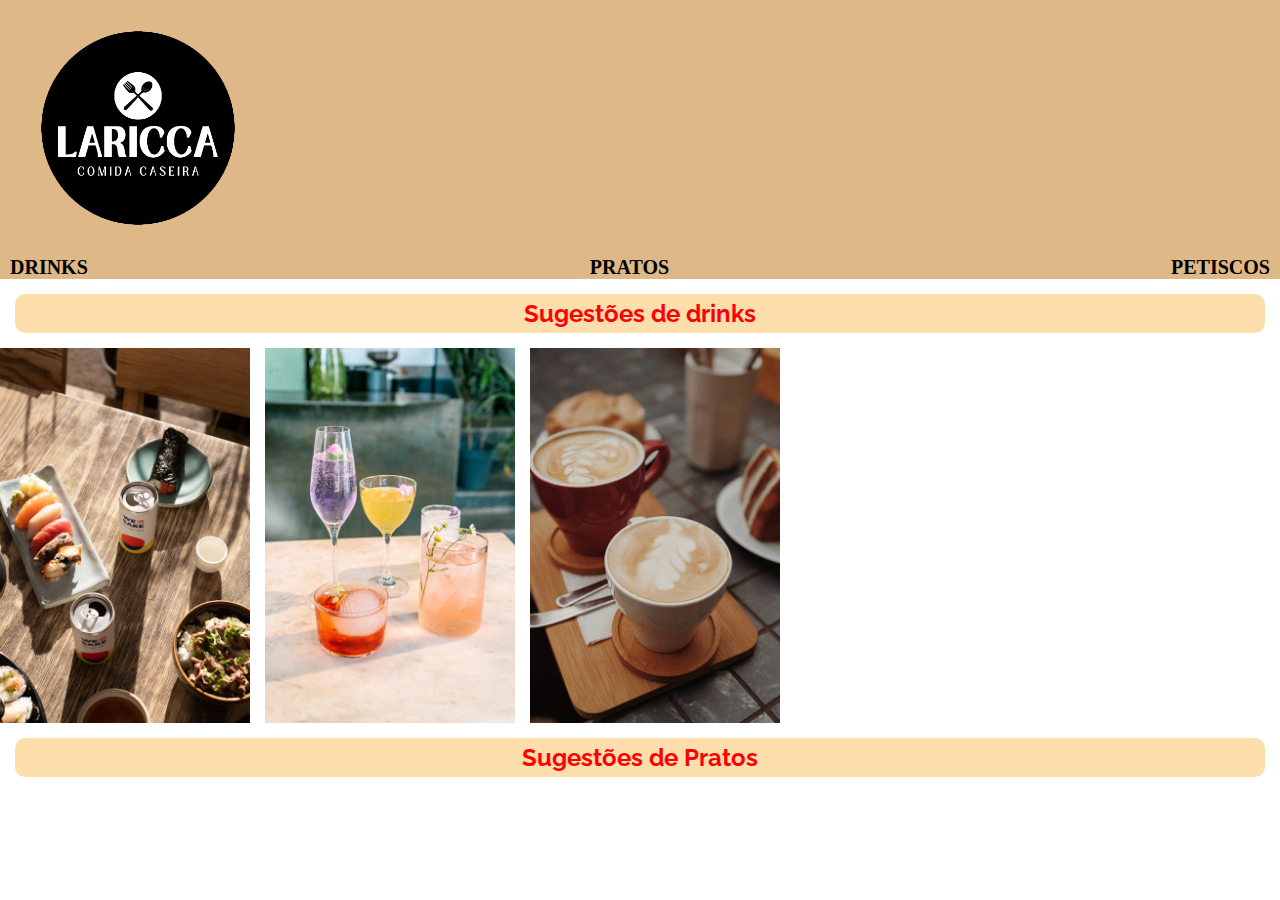
<file: HTML/index.html>
<html lang="pt-Br">
    <head>
        <!--Dados para o Navegador-->
        <meta charset="UTF-8">
        <meta http-equiv="X-UA-Compatible" content="IE=edge">
        <meta name="viewport" content="user-scalable=no, width=device-width, initial-scale=1.0">
        <meta name="description" content="Projeto site">
        <meta name="keywords" content="HTML, CSS, JavaScript">
        <me25px !important;!important;me="author" content="William araújo, Vitor Emanuel, Francisco Neto"> 
        <title>Laricca</title>
        <link rel="stylesheet" href="/CSS/style.css">
</head>
<body class="corpo">
    <!--Cabeçalho-->
  <header class="topo-do-site">

        <!--titulo-->
        <a class="banner-container" href="index.html"><img src="/CSS/banner.png" alt="banner"></a>
        

    <!--Navegação-->
    <nav class="navegacao-topo-site">

        <!--Menu-->
        <ul class="menu-container">

            <!--lista-->
            <li class="lista">
                <a href="bebidas.html"><strong>Drinks</strong></a> 
            </li>

                <li class="lista">
                <a href="pratos.html"><strong>Pratos</strong></a>
            </li>

            <li class="lista">
                <a href="petiscos.html"><strong>Petiscos</strong></a>
            </li>
        </ul>
    </nav>
  </header>  

  <!--Principal-->
<main class="principal">

    <!--titulo 2-->
<h2 class="titulo2">Sugestões de drinks</h2>

<section class="section-container">

    <div class="divisao">
<img class="imagem-container" src="/IMG/comida1.jpg">
    </div>

    <div class="divisao">
        <img class="imagem-container" src="/IMG/conida2.jpg">
    </div>

    <div class="divisao">
        <img class="imagem-container" src="/IMG/drinks.jpg">
    </div>
</section>

<h2 class="titulo2">Sugestões de Pratos</h2>

<section class="section-container">

<div class="divisao">
    
</div>




</section>





</main>
<footer class="rodape">




</footer>
</body>
</html>
</file>
<file: CSS/style.css>
@import url('https://fonts.googleapis.com/css2?family=Madimi+One&family=Raleway:ital,wght@0,100..900;1,100..900&family=Roboto:ital,wght@0,100;0,300;0,400;0,500;0,700;0,900;1,100;1,300;1,400;1,500;1,700;1,900&family=Rock+Salt&display=swap');

* {
margin: 0;
box-sizing: border-box;
padding: 0;
}

/*cores*/
:root{
    --lime: #00FF00;
    --gray1: #a39797;
    --DarkMagenta: #8B008B;
    --Red: #FF0000;
    --navajo: #FFDEAD;
    --burly: #DEB887;
}

/*topo*/
.titulo {
    text-align: center;
}

.titulo2 {
background-color: var(--navajo);
text-align: center;
font-family: "Raleway", cursive;
margin-bottom: 15px;
color: var(--Red);
border-radius: 10px;
margin: 15px;
padding: 5px;
}

a {
margin: 10px;
text-decoration: none;
color: black;
font-size: 20px;
text-transform: uppercase;
}

.menu-container {
    display: flex;
    justify-content: space-between;
    align-items: center;
    font-size: 19px;;
    list-style: none;
}

.topo-do-site {
background-color: var(--burly);
}

.banner-container img {
width: 20%;;
}

/*Corpo*/
.imagem-container {
max-width: 250px;
}

.section-container {
    display: flex;
gap: 15px;

}
</file>
